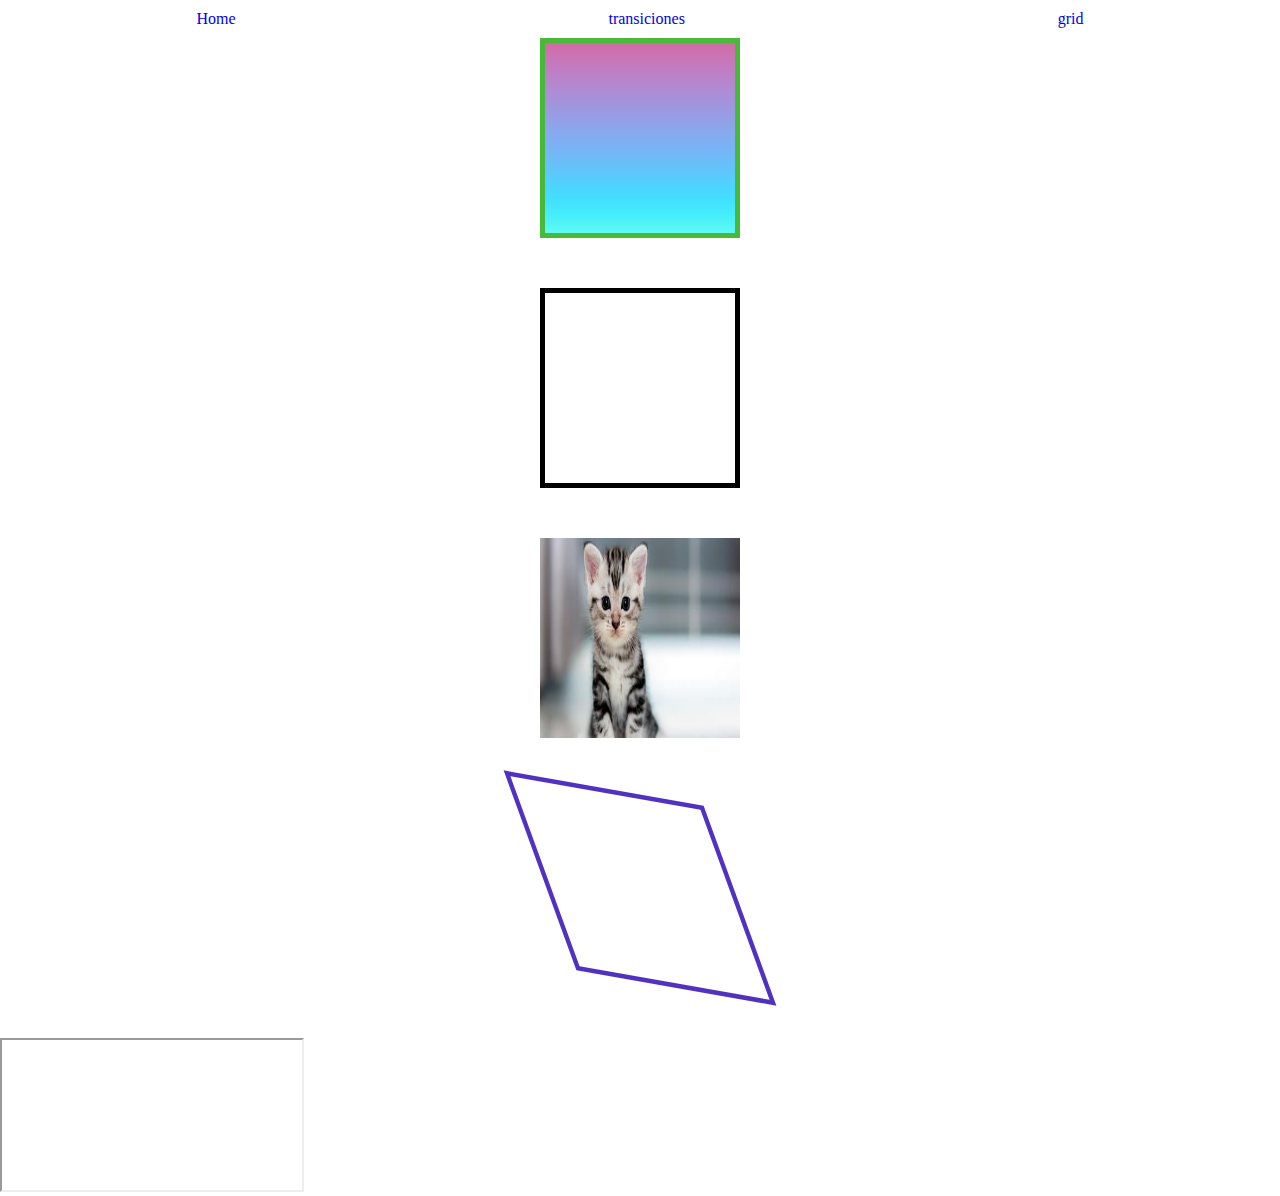
<file: index.html>
<!DOCTYPE html>
<html lang="en">

<head>
    <meta charset="UTF-8">
    <meta http-equiv="X-UA-Compatible" content="IE=edge">
    <meta name="viewport" content="width=device-width, initial-scale=1.0">

    <link rel="preconnect" href="https://fonts.googleapis.com">
    <link rel="preconnect" href="https://fonts.gstatic.com" crossorigin>
    <link href="https://fonts.googleapis.com/css2?family=Andada+Pro:wght@400;500;600&display=swap" rel="stylesheet">
    <title>Document</title>
    <link rel="stylesheet" href="css/style.css">
</head>

<body>
    <header>
        <nav class="menu">
            <ul>
                <li>
                    <a href="index.html">Home</a>
                </li>
                <li>
                    <a href="paginas/transiciones.html">transiciones</a>
                </li>
                <li>
                    <a href="paginas/grid.html ">grid</a>
                </li>
            </ul>
        </nav>
    </header>
    <main>
        <section>
            <div class="gradientes">

            </div>
            <div class="trasladar">

            </div>

            <img class="rotar" src="multimedia/gatito.jpg" alt="">

            <div class="escalar">

            </div>
        </section>
    </main>

    <footer>
        <iframe src="https://es.wikipedia.org/w/index.php?title=Pato&oldid=139057534" frameborder="1"></iframe>
    </footer>
</body>

</html>
</file>
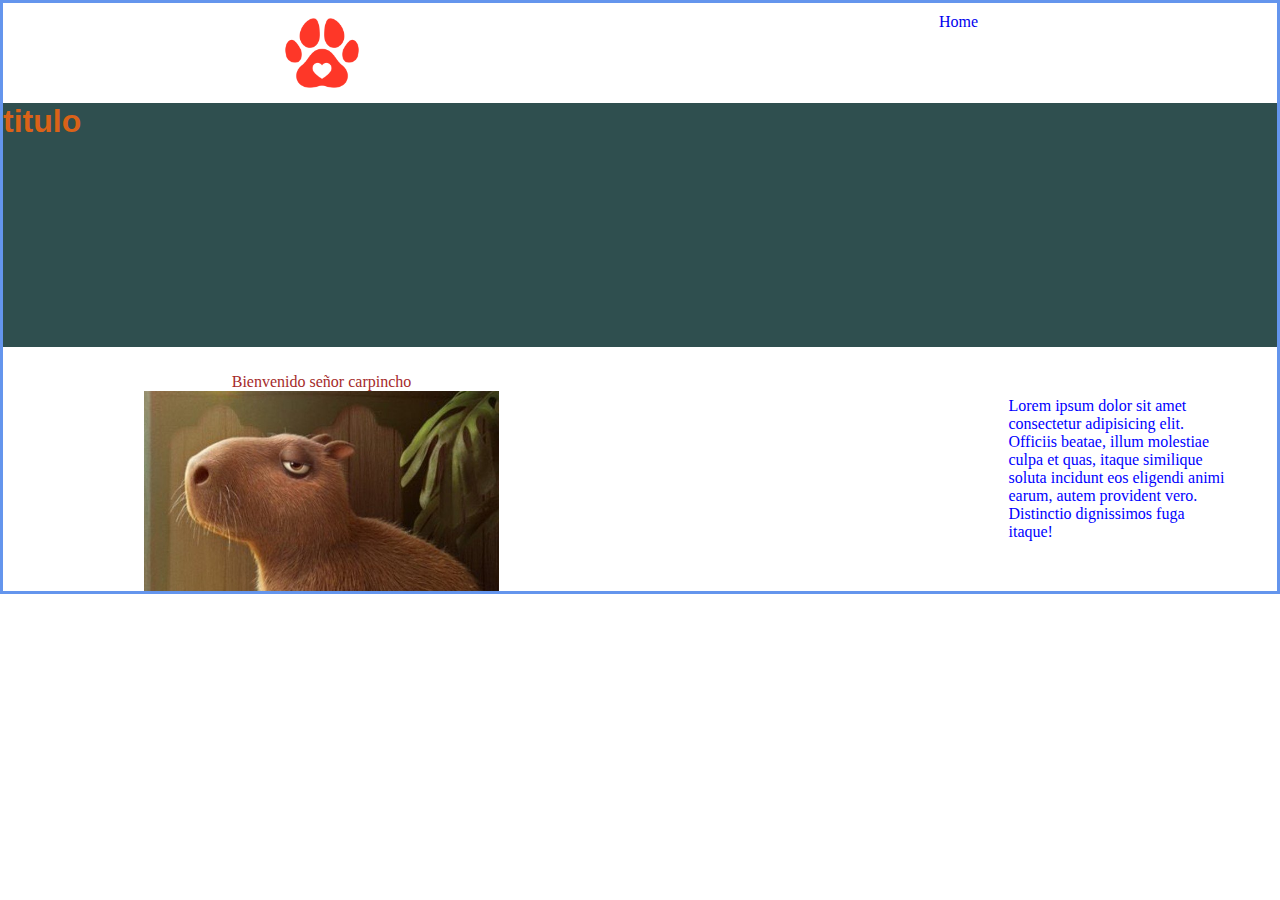
<file: paginas/grid.html>
<!DOCTYPE html>
<html lang="en">

<head>
    <meta charset="UTF-8">
    <meta http-equiv="X-UA-Compatible" content="IE=edge">
    <meta name="viewport" content="width=device-width, initial-scale=1.0">
    <title>Document</title>
    <link rel="stylesheet" href="../css/style.css">
</head>

<body>
    <header class="grid">
        <img class="logo" src="/multimedia/logo.png" alt="Logo-marca">
        <h1 class="titulo">titulo</h1>
        <nav class="menu">
            <ul>
                <li>
                    <a href="/index.html">Home</a>
                </li>
            </ul>
        </nav>
        <p class="p1">Lorem ipsum dolor sit amet consectetur adipisicing elit. Officiis beatae, illum molestiae culpa et quas, itaque similique soluta incidunt eos eligendi animi earum, autem provident vero. Distinctio dignissimos fuga itaque!</p>
        <div class="carpincho">
            <p>Bienvenido señor carpincho</p>
            <img class="imgCarpi" src="../multimedia/carpin.jpg" alt="">
        </div>

    </header>
    <main>

    </main>

    <footer>

    </footer>
</body>

</html>
</file>
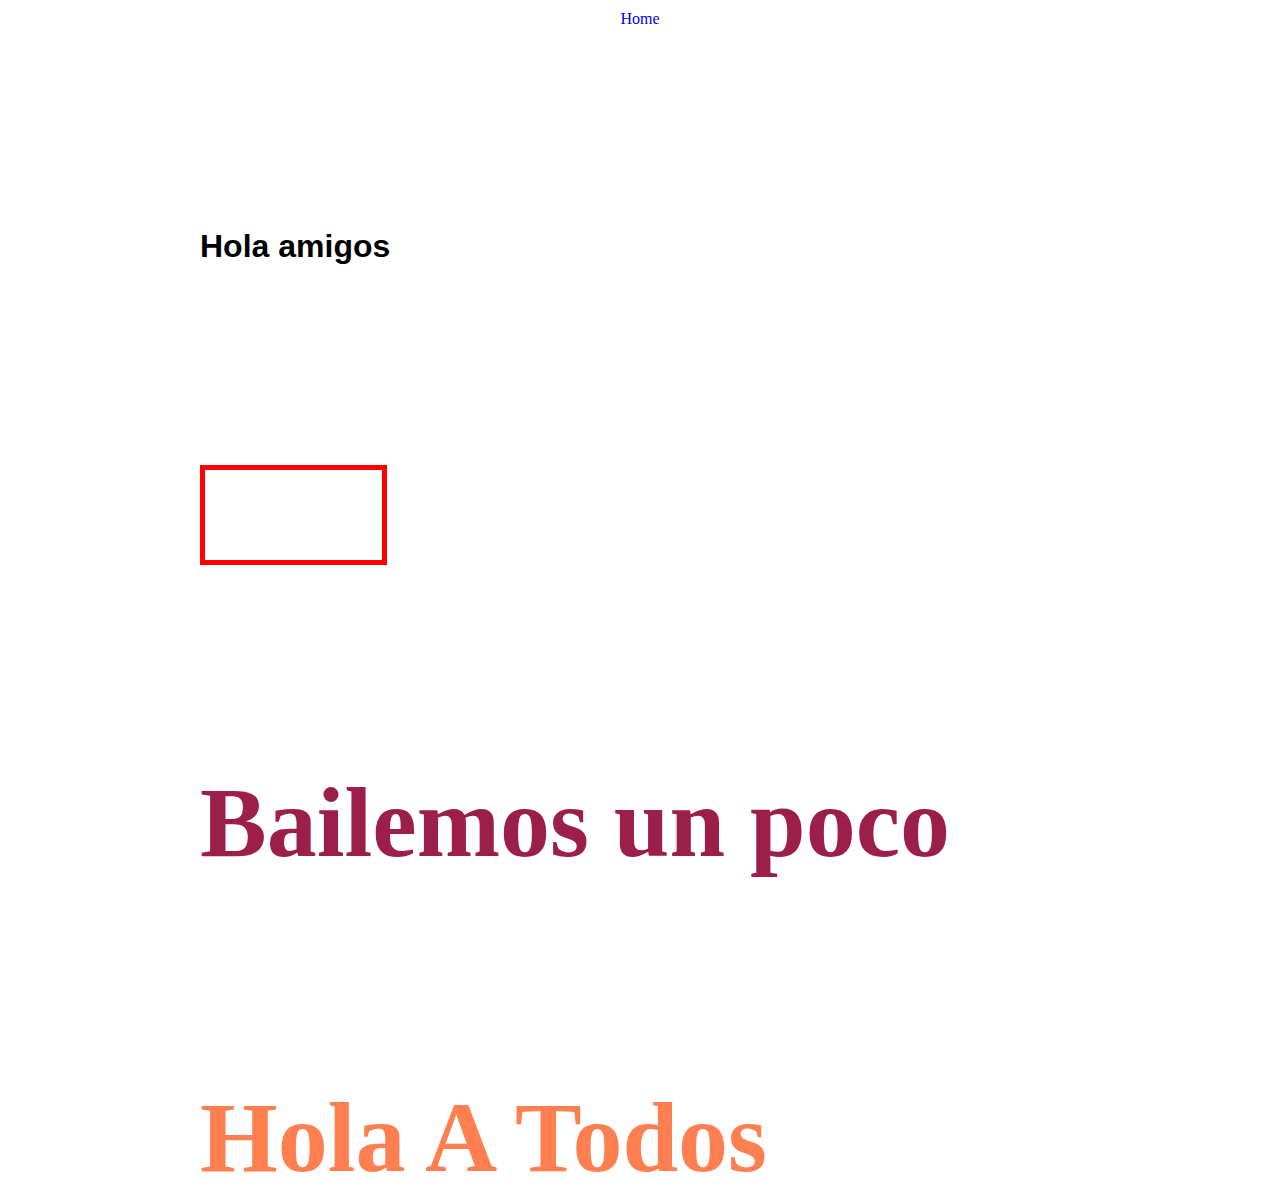
<file: paginas/transiciones.html>
<!DOCTYPE html>
<html lang="en">

<head>
    <meta charset="UTF-8">
    <meta http-equiv="X-UA-Compatible" content="IE=edge">
    <meta name="viewport" content="width=device-width, initial-scale=1.0">
    <title>Document</title>
    <link rel="stylesheet" href="https://cdnjs.cloudflare.com/ajax/libs/animate.css/4.1.1/animate.min.css" />
    <link rel="stylesheet" href="../css/style.css">
</head>

<body>
    <header>

        <nav>
            <ul>
                <li>
                    <a href="../index.html">Home</a>
                </li>

            </ul>
        </nav>
    </header>
    <main>

        <h1 class="transicion"> Hola amigos</h1>
        <input class="boton" type="text" name="nombre:">

        <h2 class="animacion">Bailemos un poco</h2>

        <h3 class="otraAnimacion animate__animated animate__rubberBand">Hola A Todos</h3>
    </main>

    <footer>

    </footer>
</body>

</html>

<!-- animate__animated animate__rotateIn -->
</file>
<file: css/style.css>
* {
    margin: 0;
    padding: 0;
    box-sizing: border-box;
    text-decoration: none;
    list-style: none;
}

ul {
    margin: 10px;
    display: flex;
    flex-direction: row;
    justify-content: space-around;
}


/* estilos index */

section {
    width: 100%;
    display: flex;
    flex-direction: column;
    align-items: center;
}

.gradientes {
    width: 200px;
    height: 200px;
    margin-bottom: 50px;
    border: rgb(73, 185, 58) solid 5px;
    /* background-image: linear-gradient(#FD6F96 20%, red, rgb(15, 15, 92) 40%); */
    background-image: linear-gradient(to bottom, #d16ba5, #c777b9, #ba83ca, #aa8fd8, #9a9ae1, #8aa7ec, #79b3f4, #69bff8, #52cffe, #41dfff, #46eefa, #5ffbf1);
}

.trasladar {
    width: 200px;
    height: 200px;
    margin-bottom: 50px;
    border: black solid 5px;
    /* transform: translate(50px, 60px); */
    /*1ro eje x (horizontal) 2do eje Y (vert)*/
}

.rotar {
    /*unidad de rotacion "deg"*/
    width: 200px;
    height: 200px;
    margin-bottom: 50px;
    /* transform: rotate(-40deg); */
}

.escalar {
    /* valores mayores a 1 agranda, entre 1 y 0 achica */
    width: 200px;
    height: 200px;
    margin-bottom: 50px;
    border: rgb(81, 50, 192) solid 5px;
    /* transform: scale(0.5, 0.5); */
    transform: skew(20deg, 10deg);
}


/*  */


/*  */


/*  */


/* estilos transicion */

.transicion {
    margin: 200px;
    font-family: Arial, Helvetica, sans-serif;
}

.transicion:hover {
    color: blueviolet;
    font-family: cursive;
    font-size: 100px;
}

.boton {
    height: 100px;
    margin-left: 200px;
    border: red solid 5px;
}

.boton:focus {
    border: blue dotted 10px;
}

.animacion {
    color: rgb(156, 31, 73);
    margin: 200px;
    font-size: 100px;
    animation-name: efecto;
    /*nombre*/
    animation-iteration-count: infinite;
    /*veces que se ejecuta*/
    animation-duration: 4s;
    animation-delay: 2s;
    /* tiempo desde que carga */
}


/* 
@keyframes efecto {
    0% {
        color: crimson
    }
    25% {
        color: darkblue;
        font-size: 50px;
        transform: rotate(90deg);
    }
    50% {
        color: rgb(156, 31, 73);
    }
    75% {
        color: darkorange;
    }
    100% {
        color: black;
    }
} */

.otraAnimacion {
    color: coral;
    font-size: 100px;
    margin-left: 200px;
}

.animate__animated {
    animation-iteration-count: infinite;
}


/*  */


/*  */


/*  */


/* estilos grid */

.menu {
    color: crimson;
}

.grid {
    width: 100%;
    display: grid;
    grid-template-columns: 50% 25% 25%;
    grid-template-rows: 100px 1fr 1fr;
    grid-template-areas: "patita   azul    azul" " h         h       h" "texto1     .    texto2";
    border: cornflowerblue solid 3px;
}

.logo {
    width: 80px;
    grid-area: patita;
    justify-self: center;
    align-self: center;
}

.titulo {
    color: #da6218;
    font-family: 'Space Grotesk', sans-serif;
    grid-area: h;
    background-color: darkslategrey;
}

.menu {
    grid-area: azul;
}

.p1 {
    color: blue;
    grid-area: texto2;
    margin: 50px;
}

.carpincho {
    color: brown;
    grid-area: texto1;
    display: flex;
    flex-direction: column;
    justify-content: end;
    align-items: center;
}

.imgCarpi {
    height: 200px;
}
</file>
